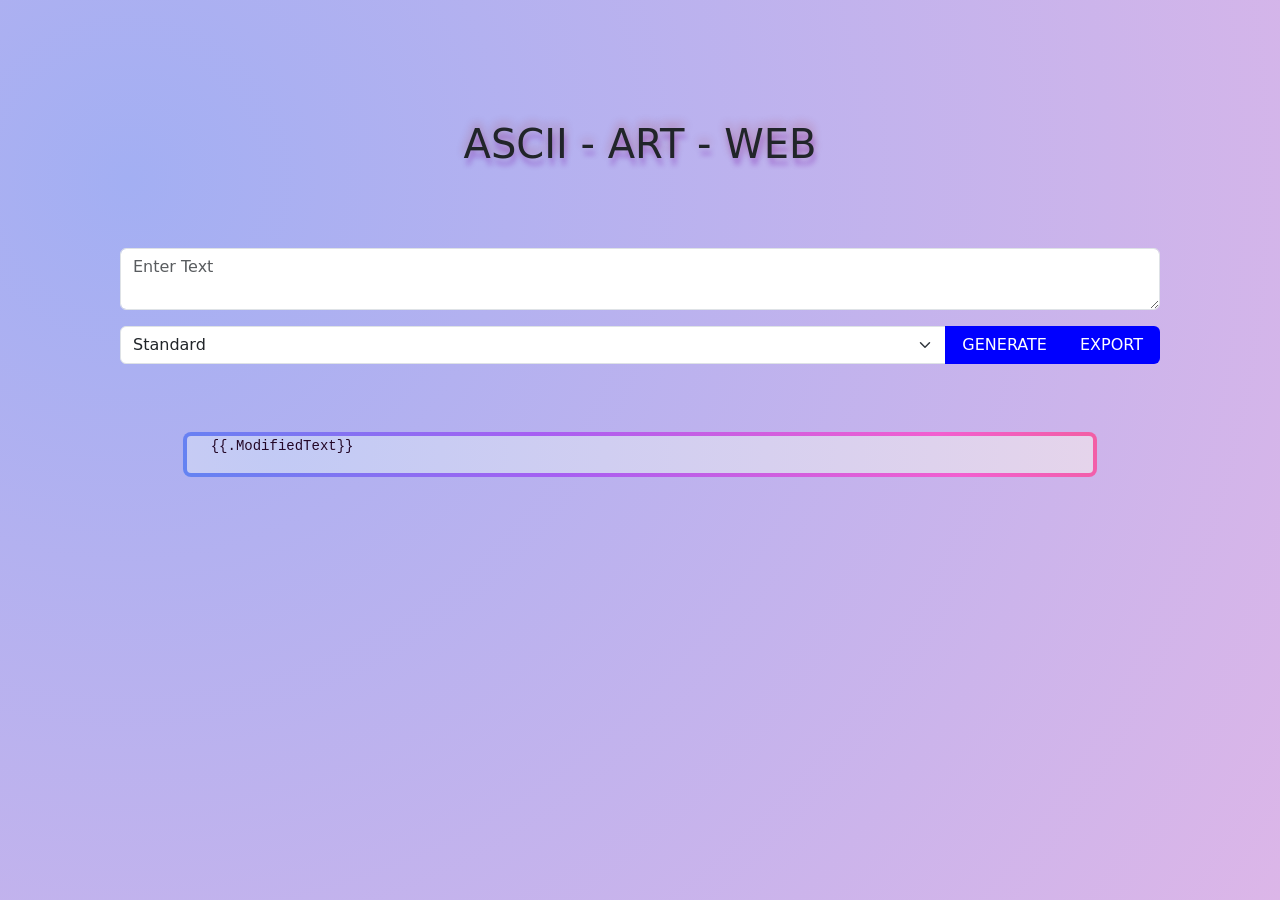
<file: templates/index.html>
<!doctype html>
<html lang="en">
  <head>
    <title>Ascii-Art-Web</title>
    <!-- Required meta tags -->
    <meta charset="utf-8">
    <meta name="viewport" content="width=device-width, initial-scale=1, shrink-to-fit=no">
    <link rel="stylesheet" href="/templates/style.css">
    <!-- Bootstrap CSS v5.2.0-beta1 -->
    <link rel="stylesheet" href="https://cdn.jsdelivr.net/npm/bootstrap@5.2.0-beta1/dist/css/bootstrap.min.css"  integrity="sha384-0evHe/X+R7YkIZDRvuzKMRqM+OrBnVFBL6DOitfPri4tjfHxaWutUpFmBp4vmVor" crossorigin="anonymous">
  </head>
  <body id="cont">
    
     <div class="my-auto px-lg-5 my-lg-5 cont">
            <!-- -------------------section------------------------ -->
            <section class="text-dark  text-center p-lg-5">
                    <div class="pb-lg-5 mt-4">
                      <h1>ASCII - ART - WEB</h1>
                    </div>
                      <form class="p-4" method="POST" action="/ascii-art">
                          <div class="input-group" >
                            <textarea placeholder="Enter Text" name="text" class="form-control" aria-label="With textarea" required oninvalid="this.setCustomValidity('Please write the text')" oninput="setCustomValidity('')"></textarea>
                          </div>
                         <div class="input-group mt-3 mb-5">
                            <select name="banner" class="form-select" id="inputGroupSelect04" aria-label="Example select with button addon" required oninvalid="this.setCustomValidity('Please choose one of the banners')" oninput="setCustomValidity('')">
                              <option value="standard.txt">Standard</option>
                              <option value="shadow.txt">Shadow</option>
                              <option value="thinkertoy.txt">Thinkertoy</option>
                            </select>
                            <button class="btn px-3" style="background-color: blue; color:white" type="submit" name="submit">GENERATE</button>
                            <button class="btn px-3" style="background-color: blue; color:white" type="export" name="export">EXPORT</button>
                          </div>
                      </form>
                    
                    <div class="d-flex justify-content-center" style="width: 100%;">
                      <div class="gradient-border col-10 col-s-12"> 
                        <pre class="ps-4" name="Text">{{.ModifiedText}}</pre>
                      </div>
                    </div>
                
            </section>
     </div>
     
    <!-- Bootstrap JavaScript Libraries -->
    <script src="https://cdn.jsdelivr.net/npm/@popperjs/core@2.11.5/dist/umd/popper.min.js" integrity="sha384-Xe+8cL9oJa6tN/veChSP7q+mnSPaj5Bcu9mPX5F5xIGE0DVittaqT5lorf0EI7Vk" crossorigin="anonymous"></script>

    <script src="https://cdn.jsdelivr.net/npm/bootstrap@5.2.0-beta1/dist/js/bootstrap.min.js" integrity="sha384-kjU+l4N0Yf4ZOJErLsIcvOU2qSb74wXpOhqTvwVx3OElZRweTnQ6d31fXEoRD1Jy" crossorigin="anonymous"></script>
  </body>
</html>
</file>
<file: templates/style.css>
#cont {
  background: radial-gradient(circle at 10% 20%, rgb(163, 175, 243) 0%, rgb(220, 182, 232) 100.2%);
  background-repeat: no-repeat;
  background-attachment: fixed;
  background-size: cover;
 }

 nav{
   height: 60;
   background-color: #72068d;
 }

 .navbar-brand{
   align-items: left;
 }
h1{
    background-clip: text;
    -webkit-background-clip: text;
    text-shadow: 2px 7px 5px rgba(115, 9, 165, 0.3), 0px -4px 10px rgba(158, 20, 20, 0.3);
  }
  pre{
    
    margin-bottom: 0;
    width: 100%;
    text-align: left;
  }
  .gradient-border {
    --border-width: 4px;
    position: relative;
    display: flex;
    justify-content: center;
    align-items: center;
    width: 100%;
    color: rgb(35, 7, 39);
    background: radial-gradient(circle at 10% 20%, rgb(194, 202, 245) 0%, rgb(229, 212, 235) 100.2%);
    border-radius: var(--border-width);
  }
  .gradient-border::after {
      position: absolute;
      content: "";
      top: calc(-1 * var(--border-width));
      left: calc(-1 * var(--border-width));
      z-index: -1;
      width: calc(100% + var(--border-width) * 2);
      height: calc(100% + var(--border-width) * 2);
      background: linear-gradient(
        60deg,
        hsl(224, 85%, 66%),
        hsl(269, 85%, 66%),
        hsl(314, 85%, 66%),
        hsl(359, 85%, 66%),
        hsl(44, 85%, 66%),
        hsl(89, 85%, 66%),
        hsl(134, 85%, 66%),
        hsl(179, 85%, 66%)
      );
      background-size: 300% 300%;
      background-position: 0 50%;
      border-radius: calc(2 * var(--border-width));
      animation: moveGradient 4s alternate infinite;
  }
  


  @keyframes moveGradient {
    50% {
      background-position: 100% 50%;
    }
  }
</file>
